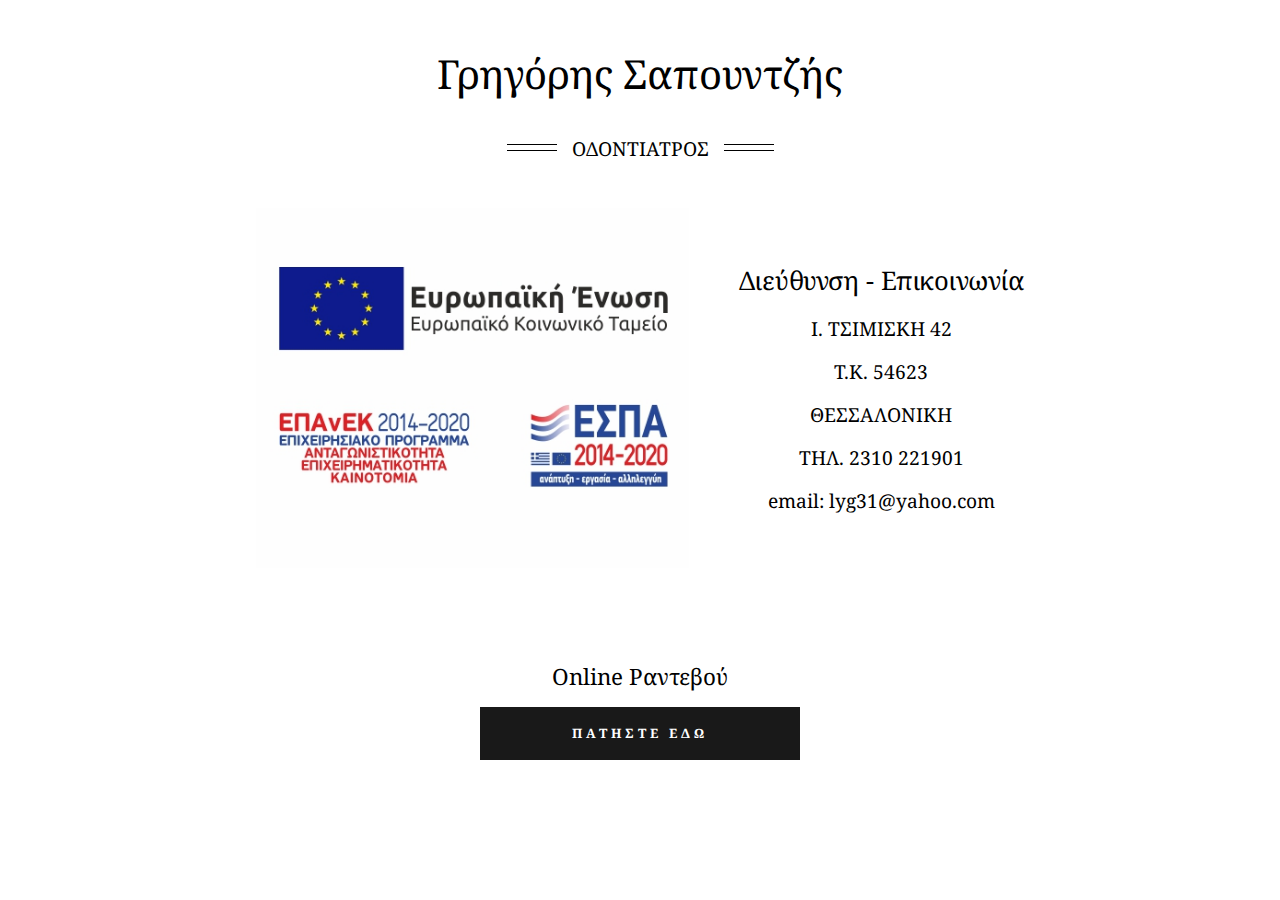
<file: index.html>
<!DOCTYPE html>
<html lang="en">

<head>
    <meta name="google-site-verification" content="dxFR1mtiql98bC66rooc7spPFBBwedFLmxUmgn8jdB0" />
    <meta charset="UTF-8">
    <meta name="viewport" content="width=device-width, initial-scale=1.0">
    <meta name="Description" content="Οδοντίατρος Γρηγόρης Σαπουντζης. Πληροφορίες και Online ραντεβού">
    <meta name="keywords" content="Σαπουντζής, Σαπουντζής, Sapountzis, dentist, οδοντίατρος, καθαρισμός, δόντια, σφράγισματα">
    <link rel="preconnect" href="https://fonts.gstatic.com">
    <link href="https://fonts.googleapis.com/css2?family=Noto+Serif:wght@400;700&display=swap" rel="stylesheet">
    <link rel="stylesheet" href="./css/main.css">
    <meta property="og:url" content="https://grsapoun.github.io/">
    <meta property="og:title" content="Γρηγόρης Σαπουντζής - Οδοντίατρος">
    <meta property="og:type" content="article">
    <meta property="og:description" content="Οδοντίατρος Γρηγόρης Σαπουντζης. Πληροφορίες και Online ραντεβού">
    <meta property="og:site_name" content="Γρηγόρης Σαπουντζής - Οδοντίατρος">
    <meta property="og:image" content="./img/espa1420_logo_rgb.jpg">
    <meta name="robots" content="index,follow">
    <title>Γρηγόρης Σαπουντζής - Οδοντίατρος</title>
    
</head>

<body>
    <div class="container">
        <section class="header" role="contentinfo" aria-label="Επωνυμία Ιατρού και Ειδικότητα">
            <h1 class="logo-name">Γρηγόρης Σαπουντζής</h1>
            <h2 class="logo-subtitle">
                <span>ΟΔΟΝΤΙΑΤΡΟΣ</span>
            </h2>

        </section>
        <section class="middle" role="contentinfo" aria-label="Διεύθυνση Ιατρείου">
            <div class="espa">
                <a href="pdfs/xrimatodotisi.pdf" rel="nofollow" target="_blank"
                    aria-label="Πληροφορίες χρηματοδότησης από ΕΣΠΑ (PDF)">
                    <img src="img/espa1420_logo_rgb.jpg" alt="Πληροφορίες χρηματοδότησης από ΕΣΠΑ (PDF)"></a>
            </div>
            <div class="address">
                <h1> Διεύθυνση - Επικοινωνία </h1>
                <h2>Ι. ΤΣΙΜΙΣΚΗ 42</h2>
                <h2>Τ.Κ. 54623</h2>
                <h2>ΘΕΣΣΑΛΟΝΙΚΗ</h2>
                <h2>ΤΗΛ. 2310 221901</h2>
                <h2>email: lyg31@yahoo.com</h2>
            </div>
        </section>
        <section class="footer" role="contentinfo" aria-label="Κράτηση online">
            <h1>Online Ραντεβού</h1>
            <a href="https://www.doctoranytime.gr/d/Odontiatros/GRIGORIS-SAPOUNTZIS?ins=0" rel="noopener noreferrer"
                aria-label="Online κράτηση ραντεβού" target="_blank">ΠΑΤΗΣΤΕ ΕΔΩ</a>
        </section>
    </div>
</body>

</html>
</file>
<file: css/main.css>
body {
  font-family: 'Noto Serif', serif;
}

h1,
h2 {
  font-weight: 400;
  font-size: inherit;
}

.container {
  display: flex;
  flex-direction: column;
  width: 100%;
  align-items: center;
}

section.header {
  height: 20vh;
  display: flex;
  flex-direction: column;
  justify-content: center;
  margin-bottom: 20px;
}

section.middle {
  height: 40vh;
  display: flex;
  flex-direction: row;
  justify-content: center;
}

section.middle .espa {
  margin-right: 50px;
}

section.middle .espa img {
  width: 100%;
  height: 100%;
  object-fit: contain;
}

section.middle .address {
  margin: auto 0;
}

section.middle .address h1 {
  text-align: center;
  font-size: 1.6em;
}

section.middle .address h2 {
  text-align: center;
  font-size: 1.2em;
}

section.footer {
  height: 30vh;
  display: flex;
  flex-direction: column;
  justify-content: center;
  text-align: center;
}

section.footer h1 {
  font-size: 1.4em;
}

section.footer a {
  /* size */
  display: inline-block;
  min-width: 16rem;
  max-width: 100%;
  padding: 0.875rem 2rem;

  background-color: rgba(0, 0, 0, 0.9);
  color: #fff;

  border-color: rgba(0, 0, 0, 0.9);
  border-radius: 0;
  border-width: 1px;

  cursor: pointer;

  text-decoration: none;
  text-align: center;
  line-height: 2;
  font-size: 0.8rem;
  font-weight: 700;
  text-transform: uppercase;
  letter-spacing: 0.25rem;
}

.logo-name {
  font-size: 2.5em;
  margin-bottom: 20px;
  font-weight: 400;
}

.logo-subtitle {
  text-align: center;
  font-weight: 400;
}

.logo-subtitle span {
  display: inline-block;
  font-size: 1.2em;
  position: relative;
  line-height: 30px;
}

.logo-subtitle span:before,
.logo-subtitle span:after {
  content: '';
  position: absolute;
  height: 5px;
  border-bottom: 1px solid black;
  border-top: 1px solid black;
  top: 10px;
  width: 50px;
}

.logo-subtitle span:before {
  right: 100%;
  margin-right: 15px;
}

.logo-subtitle span:after {
  left: 100%;
  margin-left: 15px;
}

@media only screen and (max-width: 700px) {
  section.middle {
    display: flex;
    flex-direction: column;
    height: initial;
  }

  section.middle .address {
    text-align: center;
    font-size: 1.2em;
  }

  section.middle .espa {
    margin-right: 0;
  }

  section.header .logo-name {
    font-size: 1.6em;
  }

  section.header .logo-subtitle {
    font-size: 1em;
  }
}
</file>
